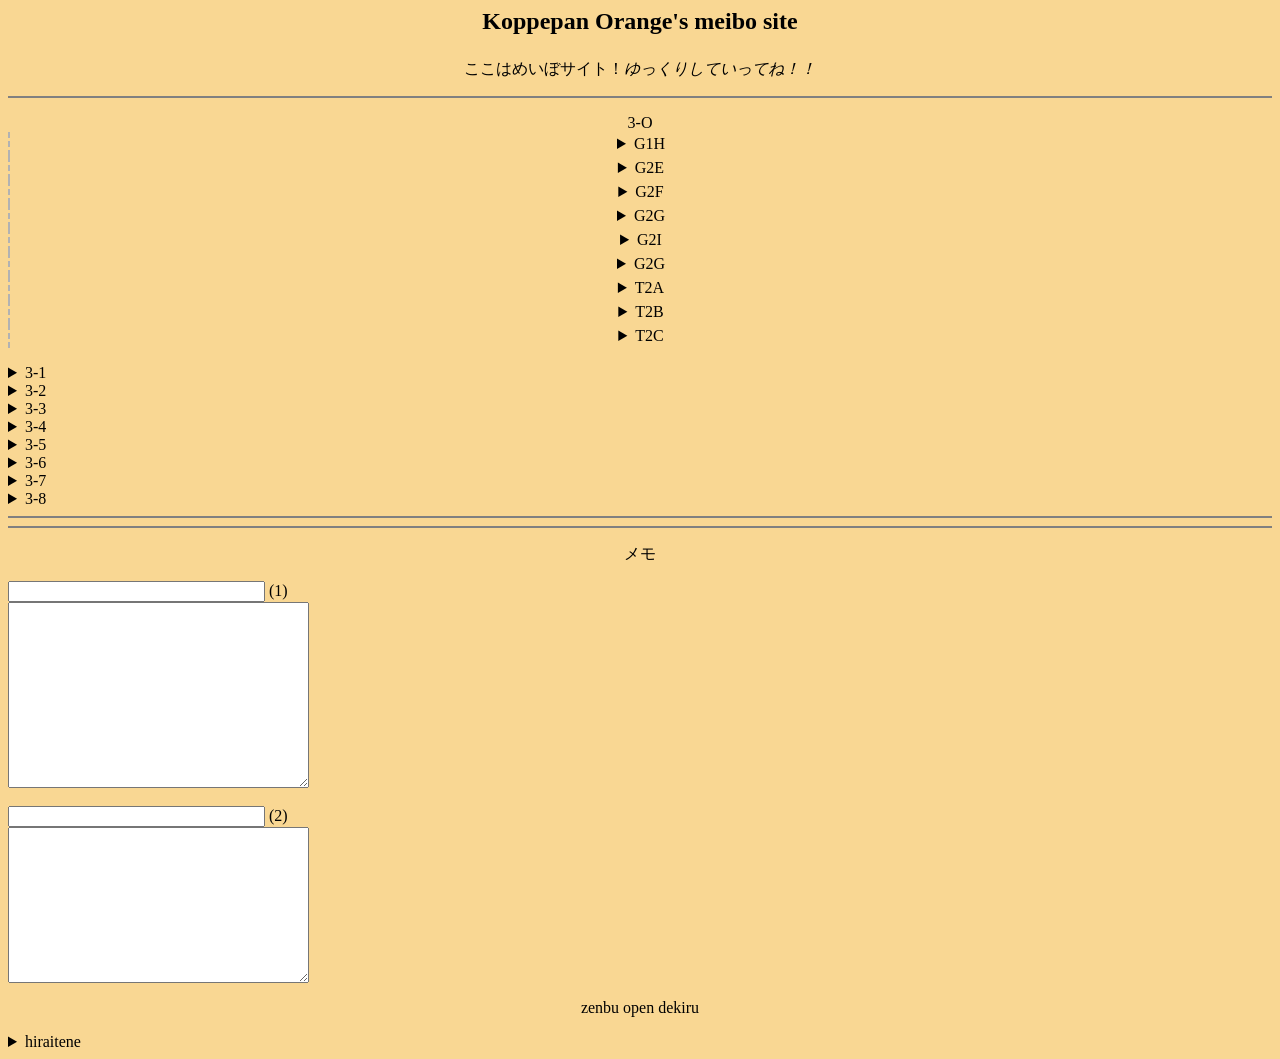
<file: meibo/index.html>
<html>
    <head>
        <meta charset="UTF-8">
        <link rel="stylesheet" href="mitame.css"/>
    </head>
    <body bgcolor="#f9d793" link="#009D5B" vlink="#F68B1F">
         <h2><p align="center"><a name="top">Koppepan Orange's meibo site</a></p></h2>
         <p align="center">ここはめいぼサイト！<i>ゆっくりしていってね！！</i></p>
<hr noshade="true">
    <p align="center" id="classes">3-O
		<details><summary>3-1</summary>
			37名　担任:石川偉大
			<ol>
			<li></li>
			<li></li>
			<li></li>
			<li></li>
			<li></li>
			<li></li>
			<li></li>
			<li></li>
			<li></li>
			<li></li>
			<li></li>
			<li></li>
			<li></li>
			<li></li>
			<li></li>
			<li></li>
			<li></li>
			<li></li>
			<li></li>
			<li></li>
			<li></li>
			<li></li>
			<li></li>
			<li></li>
			<li></li>
			<li></li>
			<li></li>
			<li></li>
			<li></li>
			<li></li>
			<li></li>
			<li></li>
			<li></li>
			<li></li>
			<li></li>
			<li></li>
			<li></li>
			</ol>
		</details>
		<details><summary>3-2</summary>
			37名　担任:木村明香
			<ol>
			<li>青木海斗</li>
			<li>浅井颯仁</li>
			<li>浅田ねね</li>
			<li>荒木美春</li>
			<li>伊藤想愛</li>
			<li>伊野琥我</li>
			<li>尾崎龍心</li>
			<li>金本愛華</li>
			<li>川岡篤史</li>
			<li>木原耀正</li>
			<li>小林勇人</li>
			<li>酒谷夢叶</li>
			<li>清水夏美</li>
			<li>下谷結愛</li>
			<li>鈴木芽依</li>
			<li>須田ゆりの</li>
			<li>曽我部夏美</li>
			<li>髙村翠</li>
			<li>辻浦優依</li>
			<li>中川柚葵</li>
			<li>中野彩音</li>
			<li>永田壮磨</li>
			<li>西友晴輝</li>
			<li>長谷川莉子</li>
			<li>藤井隼之介</li>
			<li>古市理子</li>
			<li>堀田柚希</li>
			<li>升方百々花</li>
			<li>松原健太</li>
			<li>三重野智仁</li>
			<li>三品茉央</li>
			<li>水谷優斗</li>
			<li>三輪隼也</li>
			<li>與河虎太郎</li>
			<li>吉岡寿希也</li>
			<li>吉田愛礼葉</li>
			<li>中山歩乃歌</li>
			</ol>
		</details>
		<details><summary>3-3</summary>
			36名　担任:加世田祥吾
			<ol>
			<li></li>
			<li></li>
			<li></li>
			<li></li>
			<li></li>
			<li></li>
			<li></li>
			<li></li>
			<li></li>
			<li></li>
			<li></li>
			<li></li>
			<li></li>
			<li></li>
			<li></li>
			<li></li>
			<li></li>
			<li></li>
			<li></li>
			<li></li>
			<li></li>
			<li></li>
			<li></li>
			<li></li>
			<li></li>
			<li></li>
			<li></li>
			<li></li>
			<li></li>
			<li></li>
			<li></li>
			<li></li>
			<li></li>
			<li></li>
			<li></li>
			<li></li>
			</ol>
		</details>
		<details><summary>3-4</summary>
			36名　担任:松岡真未
			<ol>
			<li>安藤唯愛</li>
			<li>石原もな佳</li>
			<li>今井海稀</li>
			<li></li>
			<li></li>
			<li></li>
			<li></li>
			<li></li>
			<li></li>
			<li></li>
			<li></li>
			<li></li>
			<li>近藤杏菜</li>
			<li>近藤凛</li>
			<li></li>
			<li></li>
			<li>田添陽菜</li>
			<li>田中結菜</li>
			<li>丹所映瑠紗</li>
			<li>土屋凛心</li>
			<li>中村悠翔</li>
			<li>中山知咲</li>
			<li>名倉さ月</li>
			<li>野見山維知香</li>
			<li>長谷川正紘</li>
			<li>畑本星輝</li>
			<li>服部陽咲</li>
			<li>濱野翔</li>
			<li>福山心夏</li>
			<li>益子柚樹</li>
			<li>身𠮷巧望</li>
			<li>森浦啓太</li>
			<li>山口晃平</li>
			<li>山本一花</li>
			<li>吉田琉唯</li>
			<li>梶田慎之助</li>
			</ol>
		</details>
		<details><summary>3-5</summary>
			36名　担任:石黒良弥
			<ol>
			<li></li>
			<li></li>
			<li></li>
			<li></li>
			<li></li>
			<li></li>
			<li></li>
			<li></li>
			<li></li>
			<li></li>
			<li></li>
			<li></li>
			<li></li>
			<li></li>
			<li></li>
			<li></li>
			<li></li>
			<li></li>
			<li></li>
			<li></li>
			<li></li>
			<li></li>
			<li></li>
			<li></li>
			<li></li>
			<li></li>
			<li></li>
			<li></li>
			<li></li>
			<li></li>
			<li></li>
			<li></li>
			<li></li>
			<li></li>
			<li></li>
			<li></li>
			</ol>
		</details>
		<details><summary>3-6</summary>
			36名　担任:渡辺菜月
			<ol>
			<li></li>
			<li></li>
			<li></li>
			<li></li>
			<li></li>
			<li></li>
			<li></li>
			<li></li>
			<li></li>
			<li></li>
			<li></li>
			<li></li>
			<li></li>
			<li></li>
			<li></li>
			<li></li>
			<li></li>
			<li></li>
			<li></li>
			<li></li>
			<li></li>
			<li></li>
			<li></li>
			<li></li>
			<li></li>
			<li></li>
			<li></li>
			<li></li>
			<li></li>
			<li></li>
			<li></li>
			<li></li>
			<li></li>
			<li></li>
			<li></li>
			<li></li>
			</ol>
		</details>
		<details><summary>3-7</summary>
			36名　担任:中川知美
			<ol>
			<li></li>
			<li></li>
			<li></li>
			<li></li>
			<li></li>
			<li></li>
			<li></li>
			<li></li>
			<li></li>
			<li></li>
			<li></li>
			<li></li>
			<li></li>
			<li></li>
			<li></li>
			<li></li>
			<li></li>
			<li></li>
			<li></li>
			<li></li>
			<li></li>
			<li></li>
			<li></li>
			<li></li>
			<li></li>
			<li></li>
			<li></li>
			<li></li>
			<li></li>
			<li></li>
			<li></li>
			<li></li>
			<li></li>
			<li></li>
			<li></li>
			<li></li>
			</ol>
		</details>
		<details><summary>3-8</summary>
			35名　担任:川口純平
			<ol>
			<li></li>
			<li></li>
			<li></li>
			<li></li>
			<li></li>
			<li></li>
			<li></li>
			<li></li>
			<li></li>
			<li></li>
			<li></li>
			<li></li>
			<li></li>
			<li></li>
			<li></li>
			<li></li>
			<li></li>
			<li></li>
			<li></li>
			<li></li>
			<li></li>
			<li></li>
			<li></li>
			<li></li>
			<li></li>
			<li></li>
			<li></li>
			<li></li>
			<li></li>
			<li></li>
			<li></li>
			<li></li>
			<li></li>
			<li>吉田遥流</li>
			<li></li>
			</ol>
		</details>
		
		<hr noshade>
		<hr noshade>

    </p>

    <p align="center">メモ
            <form>
                <input type="text"  size="30">
                (1)
                <br>
                <textarea rows="12" cols="35"></textarea>
                <br><br>
                <input type="text"  size="30">
                (2)
                <br>
                <textarea rows="10" cols="35"></textarea></form></p>
			
	<p align="center">zenbu open dekiru
 		<details><summary>hiraitene</summary>
   		<br><ol><li><a href="https://sv01.sln.c4th.jp/u/c232068seibuj">朝のやつ</a></li>
		<li><a href="https://kasugai.qubena.app/workbook">学ぶやつ</a></li>
		<li><a href="https://memo.onl.jp/?koppepan23">メモるやつ</a></li>
		<li><a href="https://mail.google.com/mail/u/0/?ogbl#inbox">メールです</a></li>
		<li><a href="https://classroom.google.com/u/0/c/NjYwNDU1MDQxMTM1">教室です</a></li>
		<li><a href="https://koppepan-orange.github.io/test_site/">色々です</a></li></ol>
    </p>

    
    <script>
        (async() => {
            let ts = new Date().getTime(); 

            let ZettaiTukawarenaiKannsuu = async (f) => {
                return new Promise(res => {
                    let script = document.createElement('script');
                    script.src = `${f}.js?v=${ts}`;
                    script.defer = true;
                    script.onload = res;
                    document.head.appendChild(script);
                });        
            }
            await ZettaiTukawarenaiKannsuu(`data`);
            await ZettaiTukawarenaiKannsuu(`nakami`);
        })();
    </script>
  </body>
  </html>
</file>
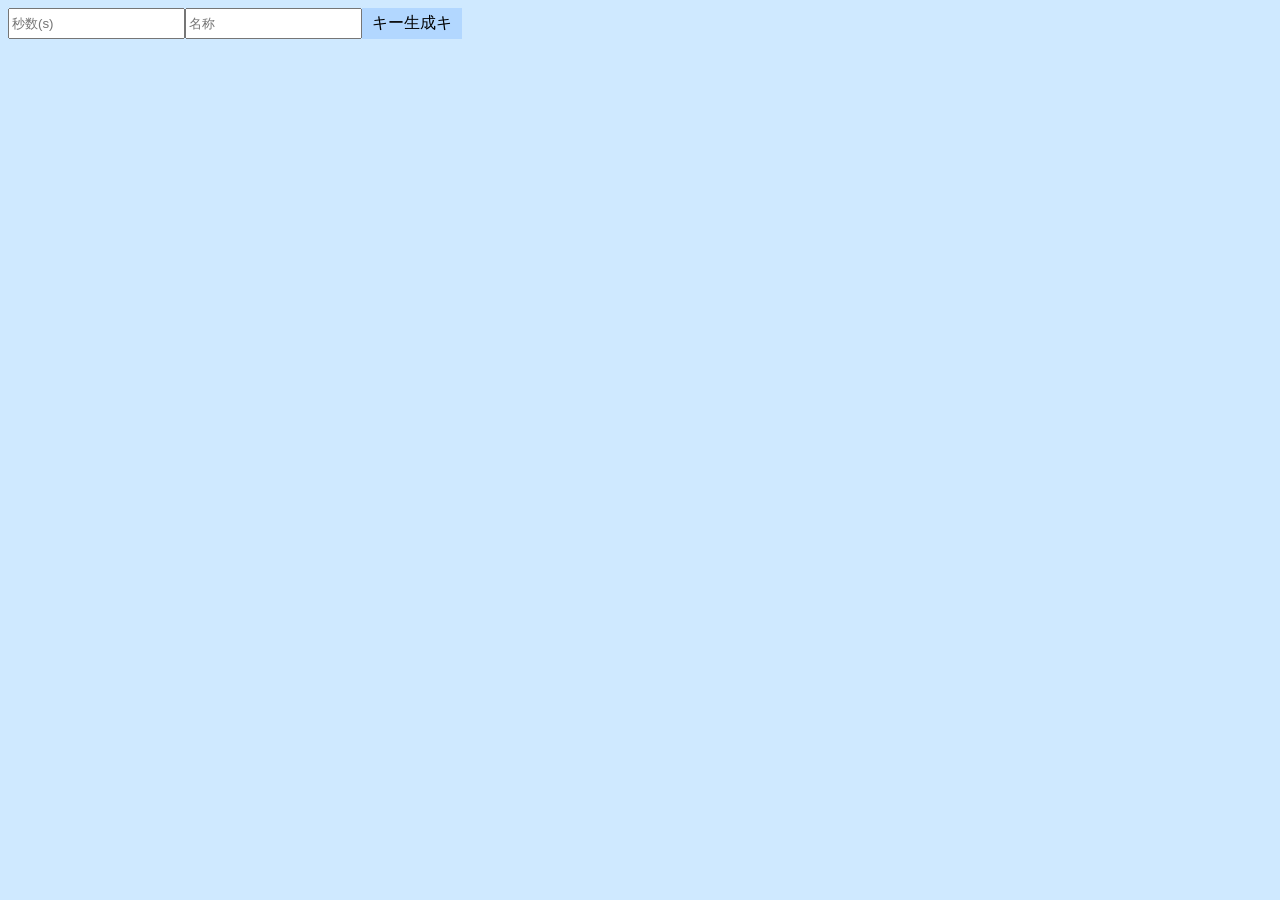
<file: labo/html_1.html>
<!DOCTYPE html>
<html lang="en">
<head>
    <meta charset="UTF-8">
    <meta name="viewport" content="width=device-width, initial-scale=1.0">
    <title>Document</title>

    <style>
        body{
            background: #cfe9ff;
            
        }
        :root{
            --ki-back: #b2b2b2;
            --ki-bor:  #2b2b2b;
        }
        .checkbox{
            display: flex;
            flex-direction: row;
            justify-content: center;
            align-items: center;
            gap: 10px;
            width: 100px;
            aspect-ratio: 3/1;
            padding: 0 5px;
            background: var(--back, var(--ki-back));
                color: var(--back-col, var(--ki-bor));
                transition: background 0.25s, color 0.25s;
            position: relative;
            border-radius: 20px;
        }
        .checkbox.tog{
            background: var(--backed, var(--ki-bor));
                color: var(--backed-col, var(--ki-back));
        }
        .checkbox .text{
            font-family: comicsans;
        }

        .countdown {
            display: flex;
            flex-direction: column;
            justify-content: center;
            align-items: center;
            gap: 3px;
            width: auto;
            height: fit-content;
            padding: 5px 10px;

            & .row{
                display: flex;
                flex-direction: row;
                justify-content: space-between;
                align-items: center;
                width: 100%;
                
                & .text{
                    display: block;
                    width: 100%;
                    text-align: center;
                    font-size: 12px;
                    color: var(--ki-aima);
                }

                & .time{
                    display: block;
                    width: 100%;
                    text-align: center;
                    font-size: 12px;
                    color: var(--ki-aima);
                }
            }
            
            & .bar{
                display: block;
                width: 100%;
                height: 12px;
                background: var(--ki-back);
                border-radius: 10px;
                position: relative;

                & .inner{
                    display: block;
                    width: 0;
                    height: 100%;
                    background: var(--ki-bor);
                    border-radius: inherit;
                    position: absolute;
                    top: 0;
                    left: 0;
                }
            }


        }

        .row{
            display: flex;
            flex-direction: row;

            .gene{
                display: inline-block;
                padding: 5px 10px;
                background: #b2d7ff;
                &:active{
                    background: #7abaff;
                }
            }
        }
    </style>
</head>
<body>
    <!-- カウントダウンタイマーを作るjs-classを作りたい、というテスト。プログレスバー要素とかも出したりして。 -->
    <div id="bts"> <!-- bts-僕が次に好きだったのに ←存在しない言葉 -->
        <div class="row">
            <input class="t" type="number" placeholder="秒数(s)"/>
            <input class="name" type="text" placeholder="名称"/>
            <div class="gene">キー生成キ</div>
        </div>
    </div>

    <div id="list"></div>

    <script>
        function El(tag, cls, children = []){
            let e = document.createElement(tag);
            if(cls) e.className = cls;
            children.forEach(c => e.appendChild(c));
            return e;
        }
        function hit(num){
            return +(Math.random()*100 <= num);
            //例:num == 20 → randomが20以内なら1, elseなら0を返す
        };
        class Checkbox {
            constructor(
                name = "テキストを入力してください",
                kitei = 0,
                func = 0,
                data = 0
            ){
                this.name = name;
                this.kitei = kitei;
                this.func = func;

                if(!data) data = {
                    back: Style.ki["back"],
                    backed: Style.ki["bor"]
                }
                this.data = data; //固有。func用だったりするのかも

                this.make();
                // ここでこいつをreturnしたらinstanceが消える(このclassの他の関数を作れなくなる)
            }
            make(){
                let div = document.createElement('div');
                div.className = 'checkbox';
                if(this.kitei) div.classList.add('tog');
                div.dataset.cl = this.kitei; //0がoff..のはず

                let [cBack, cBacked] = [this.data.back, this.data.backed];
                div.style.setProperty('--back', cBack);
                    div.style.setProperty('--back-col', irohaHo(cBack));
                div.style.setProperty('--backed', cBacked);
                    div.style.setProperty('--backed-col', irohaHo(cBacked));
                
                let text = document.createElement('div');
                text.className = 'text';
                text.textContent = this.name;
                div.appendChild(text);

                let clcl = async () => {
                    div.dataset.cl = fl(div.dataset.cl);
                    div.classList.toggle('tog', div.dataset.cl == 1);

                    if(this.func) this.func();
                };
                div.addEventListener('click', clcl);

                this.div = div;
            };

            append(parent){
                parent.appendChild(this.div);
            }
        };
    </script>

    <script defer>
        class Countdown{
            constructor(t, name = "Untitled", func = null, data = {}){
                if(!t) return 0;
                if(name == "Untitled" && hit(18)) name = "Untideld";
                
                this.maxt = t; // in seconds
                this.t = this.maxt;
                this.intervalI = null;

                this.func = func;

                if(data.socks) this.socks = 1;
                this.Ds = {};

                let text = El("div", "text");
                 text.textContent = name;
                 this.Ds["text"] = text;
                let time = El("div", "time");
                 this.Ds["time"] = time;
                let row = El("div", "row", [text, time]);

                let inner = El("div", "inner");
                 this.Ds["inner"] = inner;
                let bar = El("div", "bar", [inner]);

                let div = El("div", "countdown", [row, bar]);

                div.addEventListener("click", () => {
                    if(this.t == 0) this.end();
                });
                
                this.div = div;
            }
            append(div0){
                div0.appendChild(this.div);
            }

            async start(){
                if(this.intervalI) return;
                this.update();
                this.intervalI = setInterval(async() => {
                    this.t -= 1;
                    this.update();
                    if(this.t <= 0){
                        clearInterval(this.intervalI);
                         this.intervalI = null;
                        if(this.func) await this.func();
                        if(this.socks) this.end();
                    }
                }, 1000);
            }

            pause(){
                if(this.intervalI){
                    clearInterval(this.intervalI);
                    this.intervalI = null;
                }
            }

            reset(){
                this.t = this.maxt;
                this.update();
            }

            end(){
                this.div.remove();
            }

            update(){
                let sec = this.t;
                let min = Math.floor(sec / 60);
                let hour = Math.floor(min / 60);
                if(100 <= min){
                    this.Ds["time"].textContent = `${hour}h`;
                }
                else if(100 <= sec){
                    this.Ds["time"].textContent = `${min}m`;
                }
                else{
                    this.Ds["time"].textContent = `${sec}s`;
                }

                let per = this.t / this.maxt;
                 per = 1 - per;
                this.Ds["inner"].style.width = `${per*100}%`;
            }
        }

        let btsD = document.getElementById("bts");
         let timeD = btsD.querySelector(".t");
         let geneD = btsD.querySelector(".gene");
        let listD = document.getElementById("list");

        geneD.addEventListener("click", () => {
            let t = +timeD.value;
            if(isNaN(t) || t <= 0) return timeD.value = "";
            
            let name = btsD.querySelector(".name").value || "Untitled";
            let mono = new Countdown(t, name);
            mono.append(listD);
            mono.start();
        });
    </script>
</body>
</html>
</file>
<file: meibo/mitame.css>
/* #region temp */
水色 #f0f8ff, #eaf5ff, #def0ff, #cfe9ff, #b5dcff
紫色 #f8f6ff, #f5f2ff, #f1edff, #ece8ff, #e9e4ff
橙色 #fffaf3, #fff7eb, #fff3e2, #fff0d9, #ffeccf
緑色 #f6fff2, #eeffe7, #e6ffdc, #ddffd0, #d4ffc3

#template{
    /* 順番だけ */
    margin-top: 5px;
    margin-left: 5px;
    display: flex;
    flex-direction: column;
    justify-content: center;
    align-items: center;
    gap: 5px;
    width: 100px;
    height: 100px;
    /* aspect-ratio: 1/1; */
    padding: 5px;
    background: #f0f8ff;
    border: 1px solid #000000;
    color: #000000;
    font-size: 12px;
    position: fixed;
    top: 0;
    left: 0;
    animation: fadeIn 0.5s ease forwards;
    z-index: 999;
    margin-right: 5px;
    margin-bottom: 5px;
}
/* #endregion */

#main{
    display: block;
    width: var(--iPhone-width);
    height: 100%;
    margin: 0 auto;
    position: relative;
    overflow: hidden;
    box-sizing: border-box;
}

.space{
    display: none;
    flex-direction: column;
    width: 100%;
    height: 100%;
    position: absolute;
    top: 0;
    left: 50%;
    transform: translateX(-50%);
    overflow: hidden;
    box-sizing: border-box;
}
.space.show{
    display: flex;
}



.classdesu{
    display: flex;
    flex-direction: column;
    justify-content: flex-start;
    align-items: center;
    padding: 3px 0 3px;
    border-left: 2px dashed #b2b2b2;
    
    & .sen{
        font-size: 18px;
    }

    & .stus{
        display: flex;
        flex-direction: column;
        justify-content: flex-start;
        align-items: flex-start;
        gap: 5px;       
    }
}
</file>
